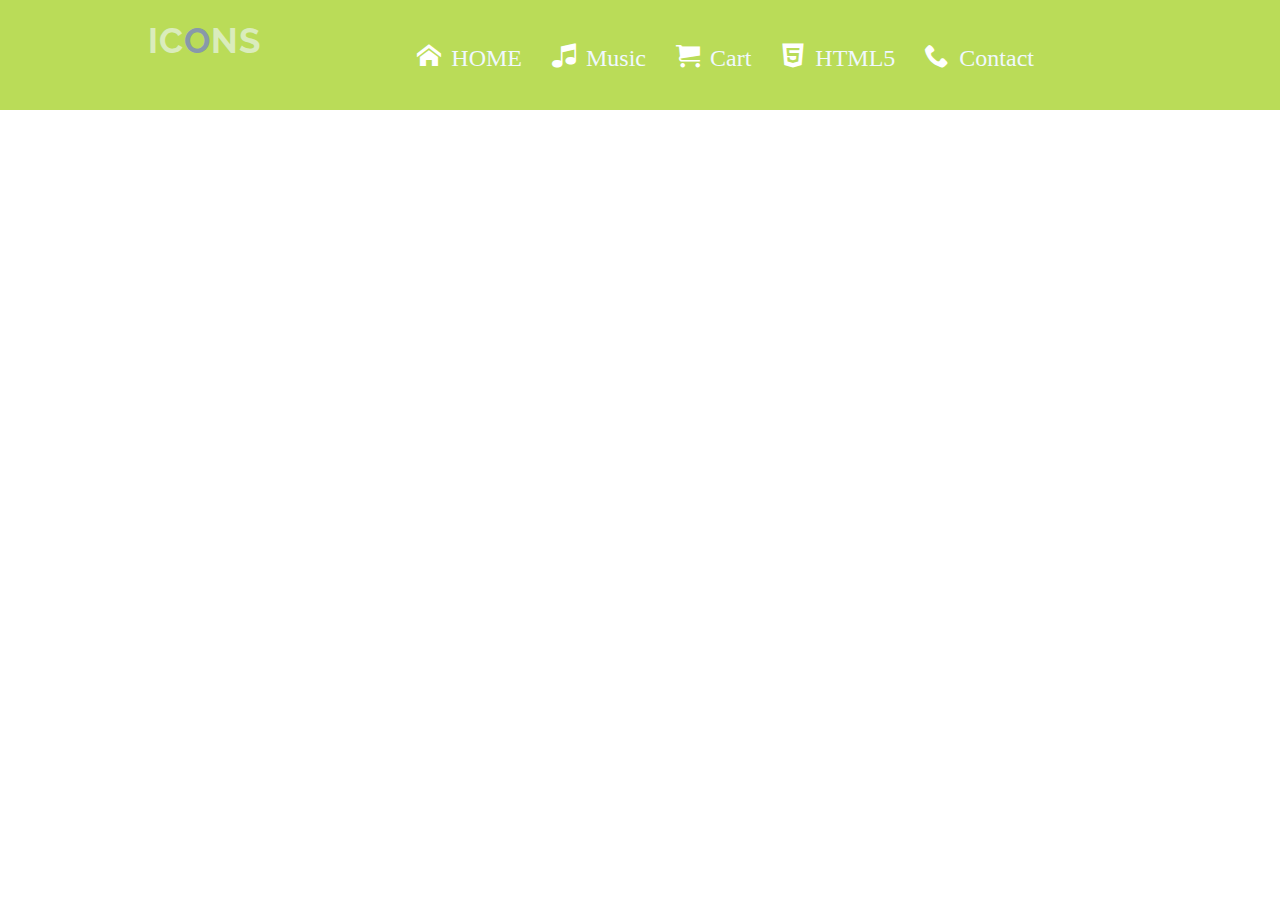
<file: IconMoon/index.html>
<!DOCTYPE html>
<html lang="en">
<head>
  <meta charset="UTF-8">
  <meta name="viewport" content="width=device-width, initial-scale=1.0">
  <meta http-equiv="X-UA-Compatible" content="ie=edge">
  <link rel="stylesheet" href="css/main.css">
  <title>IcoMoon</title>
</head>
<body>
  <div class="navbar">
    <a href="#" class="logo">IC<span>O</span>NS</a>
    <ul class="nav">
      <li class="icon-home home"><a href="#">HOME</a></li>
      <li class="icon-music music"><a href="#">Music</a></li>
      <li class="icon-cart cart"><a href="#">Cart</a></li>
      <li class="icon-html-five html-five"><a href="#">HTML5</a></li>
      <li class="icon-phone phone"><a href="#">Contact</a></li>
  
    </ul>
  </div>
</body>
</html>
</file>
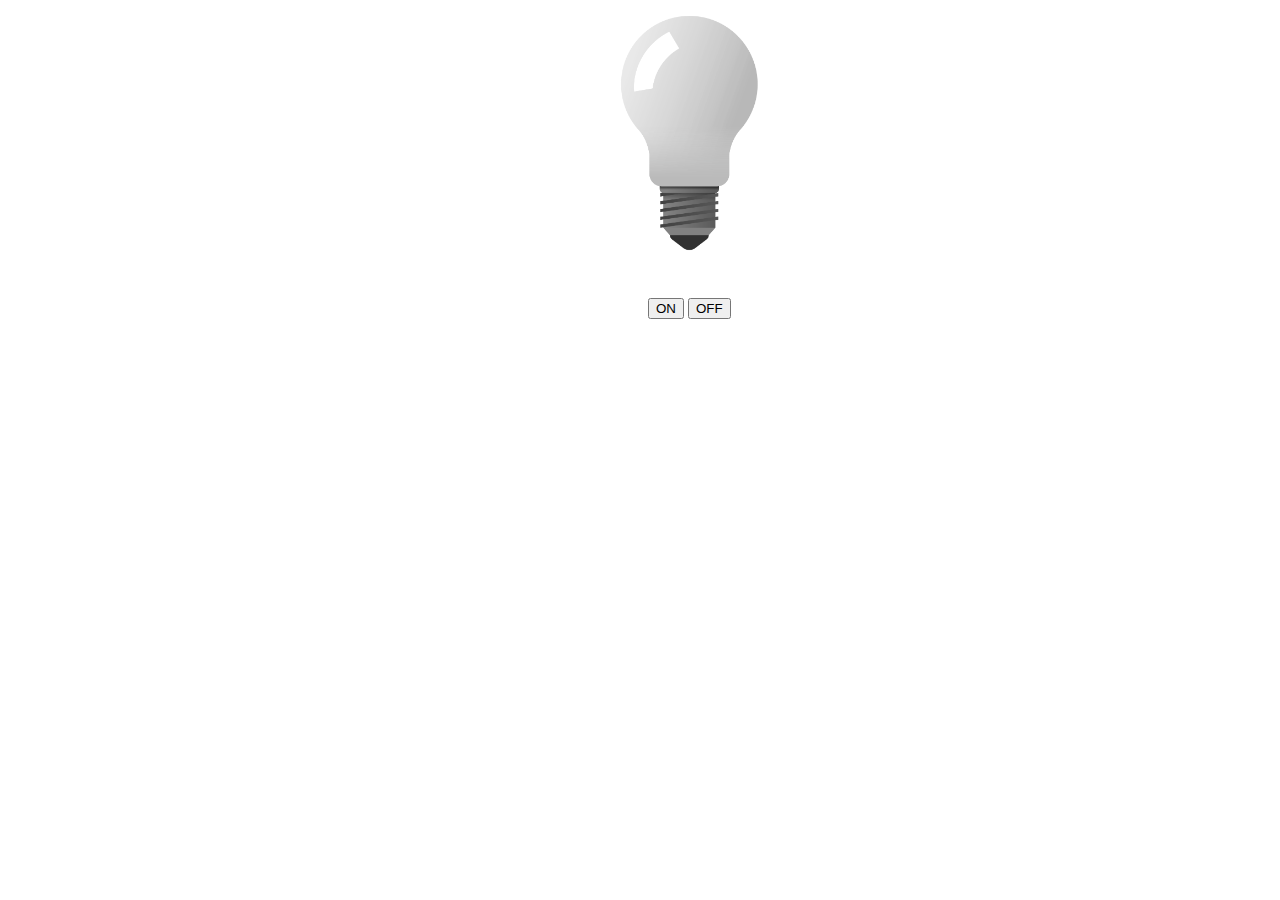
<file: light-on-off/index.html>
<!DOCTYPE html>
<html>
  <style>

    .btn{
      margin-left: 640px;
    }
    #bulb{
      max-width: 1000px;
      max-height:250px ;
      margin-left: 600px;

    }
  </style>
<body>
  <img id="bulb" src="img/off.png">
  <br><br><br> 
<div class="btn">
  <button onclick="light(1)">ON</button>
  <button onclick="light(0)">OFF</button>
</div>



  <script>
    function light(value)
  {
      var pic;
       if(value == 0)
       {
       pic="img/off.png";
       }
       else{
       pic="img/on.png";
       }
    document.getElementById('bulb').src=pic;
  
  }
  </script>
</body>
</html>
</file>
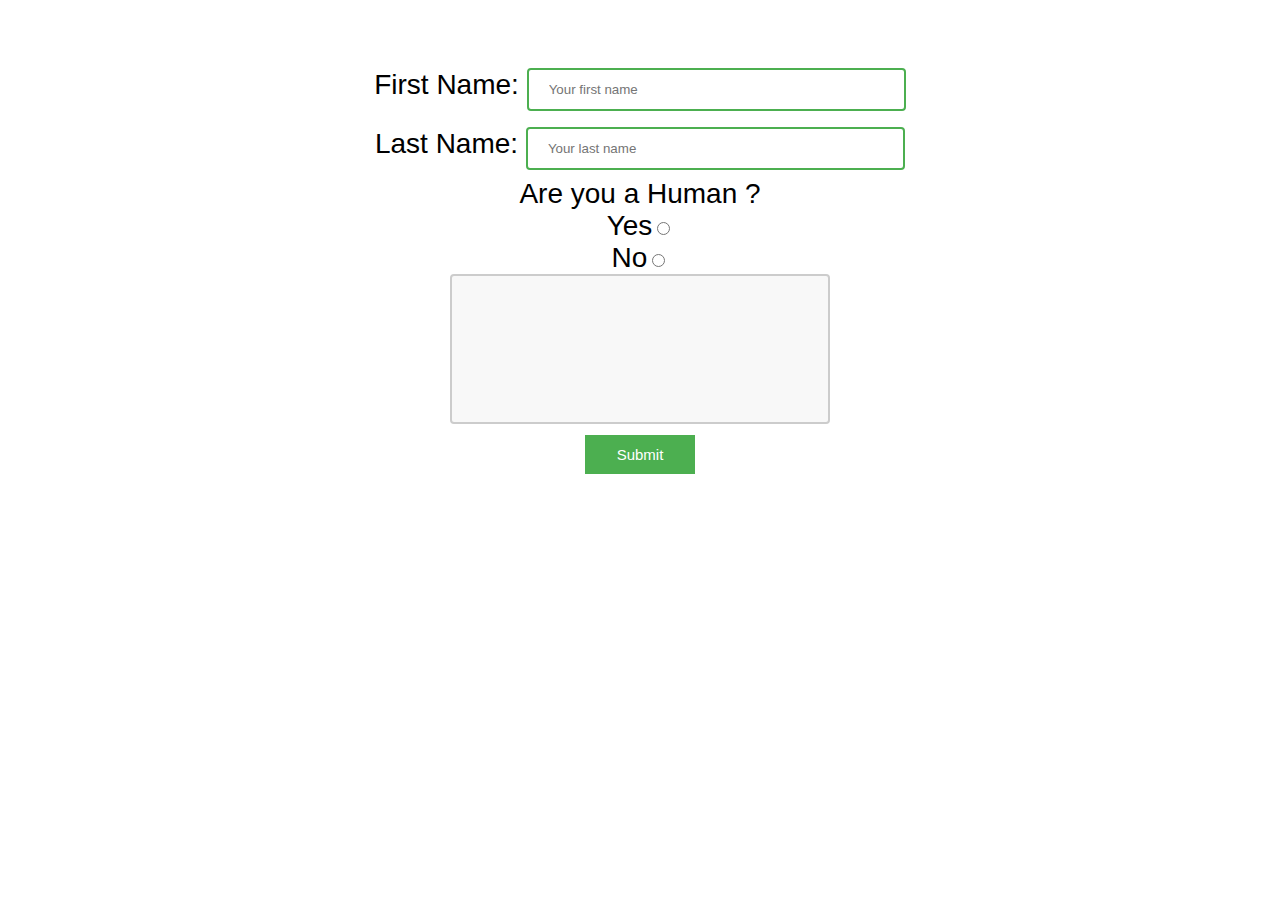
<file: form/form.html>
<!DOCTYPE html>
<html lang="en">

<head>
  <meta charset="UTF-8">
  <meta name="viewport" content="width=device-width, initial-scale=1.0">
  <meta http-equiv="X-UA-Compatible" content="ie=edge">
  <link rel="stylesheet" href="style.css">
  <title>Document</title>
</head>




<body class="main">
  <form action="...">

    First Name:
    <input type="text" placeholder="Your first name"><br>
    Last Name:
    <input type="text" placeholder="Your last name"><br>
    Are you a Human ?<br>
    Yes<input name="..." type="radio"><br>
    No<input name="..." type="radio"><br>
    <textarea name="" id="" cols="30" rows="10"></textarea><br>
    <input type="submit" value="Submit">




  </form>



</body>

</html>
</file>
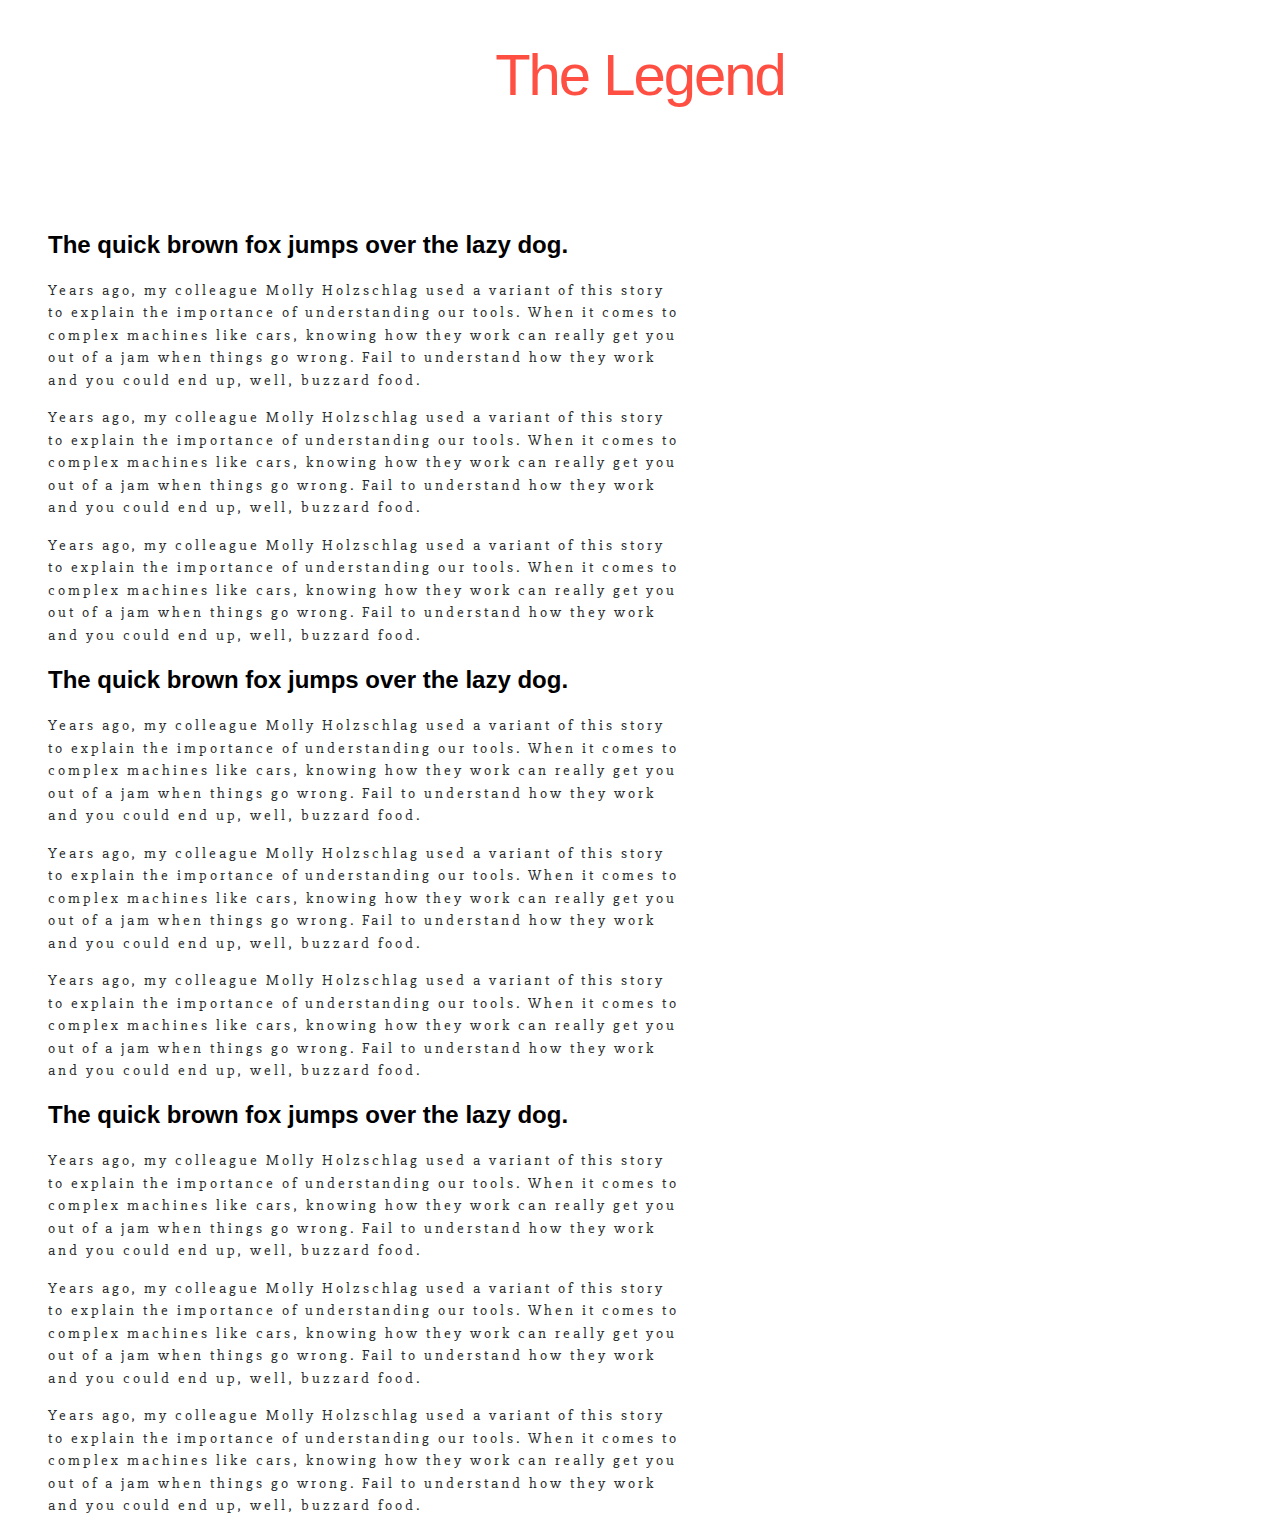
<file: Text formatting with Google Fonts/typography.html>
<!DOCTYPE html>
<html lang="en">
<head>
  <meta charset="UTF-8">
  <meta name="viewport" content="width=device-width, initial-scale=1.0">
  <link href="https://fonts.googleapis.com/css?family=Slabo+27px" rel="stylesheet">
  <link rel="stylesheet" href="style.css">

  <title>Document</title>
</head>
<body>
  <h1>
      The Legend
  </h1>
  <main>
    <section>
      <h2>The quick brown fox jumps over the lazy dog.</h2>
      <p>Years ago, my colleague Molly Holzschlag used a variant of this story to explain the importance of understanding our tools. When it comes to complex machines like cars, knowing how they work can really get you out of a jam when things go wrong. Fail to understand how they work and you could end up, well, buzzard food.</p>
      <p>Years ago, my colleague Molly Holzschlag used a variant of this story to explain the importance of understanding our tools. When it comes to complex machines like cars, knowing how they work can really get you out of a jam when things go wrong. Fail to understand how they work and you could end up, well, buzzard food.</p>
      <p>Years ago, my colleague Molly Holzschlag used a variant of this story to explain the importance of understanding our tools. When it comes to complex machines like cars, knowing how they work can really get you out of a jam when things go wrong. Fail to understand how they work and you could end up, well, buzzard food.</p>
    </section>

    <section>
      <h2>The quick brown fox jumps over the lazy dog.</h2>
      <p>Years ago, my colleague Molly Holzschlag used a variant of this story to explain the importance of understanding our tools. When it comes to complex machines like cars, knowing how they work can really get you out of a jam when things go wrong. Fail to understand how they work and you could end up, well, buzzard food.</p>
      <p>Years ago, my colleague Molly Holzschlag used a variant of this story to explain the importance of understanding our tools. When it comes to complex machines like cars, knowing how they work can really get you out of a jam when things go wrong. Fail to understand how they work and you could end up, well, buzzard food.</p>
      <p>Years ago, my colleague Molly Holzschlag used a variant of this story to explain the importance of understanding our tools. When it comes to complex machines like cars, knowing how they work can really get you out of a jam when things go wrong. Fail to understand how they work and you could end up, well, buzzard food.</p>
    </section>
    <section>
      <h2>The quick brown fox jumps over the lazy dog.</h2>
      <p>Years ago, my colleague Molly Holzschlag used a variant of this story to explain the importance of understanding our tools. When it comes to complex machines like cars, knowing how they work can really get you out of a jam when things go wrong. Fail to understand how they work and you could end up, well, buzzard food.</p>
      <p>Years ago, my colleague Molly Holzschlag used a variant of this story to explain the importance of understanding our tools. When it comes to complex machines like cars, knowing how they work can really get you out of a jam when things go wrong. Fail to understand how they work and you could end up, well, buzzard food.</p>
      <p>Years ago, my colleague Molly Holzschlag used a variant of this story to explain the importance of understanding our tools. When it comes to complex machines like cars, knowing how they work can really get you out of a jam when things go wrong. Fail to understand how they work and you could end up, well, buzzard food.</p>
    </section>
    </main>

</body>
</html>
</file>
<file: IconMoon/css/main.css>
@import url('https://fonts.googleapis.com/css?family=Raleway|Roboto');
/*START ICOMOON*/
@font-face {
  font-family: 'icomoon';
  src:  url('../fonts/icomoon.eot?yw4t2u');
  src:  url('../fonts/icomoon.eot?yw4t2u#iefix') format('embedded-opentype'),
    url('../fonts/icomoon.ttf?yw4t2u') format('truetype'),
    url('../fonts/icomoon.woff?yw4t2u') format('woff'),
    url('../fonts/icomoon.svg?yw4t2u#icomoon') format('svg');
  font-weight: normal;
  font-style: normal;
}

[class^="icon-"], [class*=" icon-"] {
  /* use !important to prevent issues with browser extensions that change fonts */
  font-family: 'icomoon' !important;
  speak: none;
  font-style: normal;
  font-weight: normal;
  font-variant: normal;
  text-transform: none;
  line-height: 1;

  /* Better Font Rendering =========== */
  -webkit-font-smoothing: antialiased;
  -moz-osx-font-smoothing: grayscale;
}

.icon-home:before {
  content: "\e900";
  font-family: 'icomoon';
  color:white;
  margin-right: -10px;
}
.icon-music:before {
  content: "\e911";
  font-family: 'icomoon';
  color:white;
  margin-right: -10px;

}
.icon-cart:before {
  content: "\e93a";
  font-family: 'icomoon';
  color:white;
  margin-right: -10px;

}
.icon-phone:before {
  content: "\e942";
  font-family: 'icomoon';
  color:white;
  margin-right: -10px;

}
.icon-html-five:before {
  content: "\eae4";
  font-family: 'icomoon';
  color:white;
  margin-right: -10px;

}
 /* END ICOMOON*/
    
    body{
      margin: 0;
      padding: 0;
    }

  .navbar{
    position: fixed;
    display: flex;
    justify-content: center;
    background-color: #badc58;
    width: 100%;
    height: 70px;
    z-index: 1;
    padding: 20px;
    font-size:1.5em;
    

}
.nav:hover{
  color: #000;
}

.nav{
  display: flex;
  justify-content: right;
  list-style: none;
  margin-right: 20%;
  font-weight: 600;
  transition: .9s ease-in-out;
  font-family: 'roboto';




}
a{
  text-decoration: none;
  color: aliceblue;
  padding-right: 10px;
}
.logo{
  font-family: 'Raleway';
  flex: 1 1 auto;
  margin-left: 10%;
  text-transform: uppercase;
  text-decoration: none;
  letter-spacing: 1px;
  font-weight: bold;
  font-size: 35px;
  opacity: 0.6;
  transition: 0.3s linear;

}
.logo:hover {
  opacity: 5;
  color: black;
}

.logo span{
   color: #686de0;
}

.nav li + li {
  padding-left: 20px;
}

.nav [class^="icon-"]::before {
  margin-right: 10px;
}
</file>
<file: Text formatting with Google Fonts/style.css>
h1,h2{
  font-family: 'Roboto', sans-serif;
}
h1 {
	color: #ff4f42;
	font-size: 58px;
	font-weight: 400;
	line-height: 72px;
	letter-spacing: -2px;
	margin-bottom: 120px;
	text-align: center;
}
body p{
  font-family: 'Slabo 27px', serif;
    color: #282B2B;
  font-size: 15px;
	font-weight: 200;
	line-height: 1.5em;
	letter-spacing: 3px;


}
h2,p{
	width: 50%;
	padding-left: 40px;
}
</file>
<file: form/style.css>
body{
  text-align:  center;
  color:black;
  margin-top: 60px;
  font-size: 28px;
  font-family: 'Roboto', sans-serif;
}
  input[type=button], input[type=submit], input[type=reset] {
    background-color: #4CAF50;
    border: none;
    color: white;
    padding: 11px 32px;
    text-decoration: none;
    font-size: 15px;
    margin: 4px 2px;
    cursor: pointer;
  }
  input[type=text] {
    width: 30%;
    padding: 12px 20px;
    margin: 8px 0;
    box-sizing: border-box;
  }
  input[type=text] {
    border: 2px solid #4CAF50;
    border-radius: 4px;
  }
  input[type=text]:focus {
    border: 3px solid #555;
  }
  textarea {
    width: 30%;
    height: 150px;
    padding: 12px 20px;
    box-sizing: border-box;
    border: 2px solid #ccc;
    border-radius: 4px;
    background-color: #f8f8f8;
    resize: none;
  }
</file>
